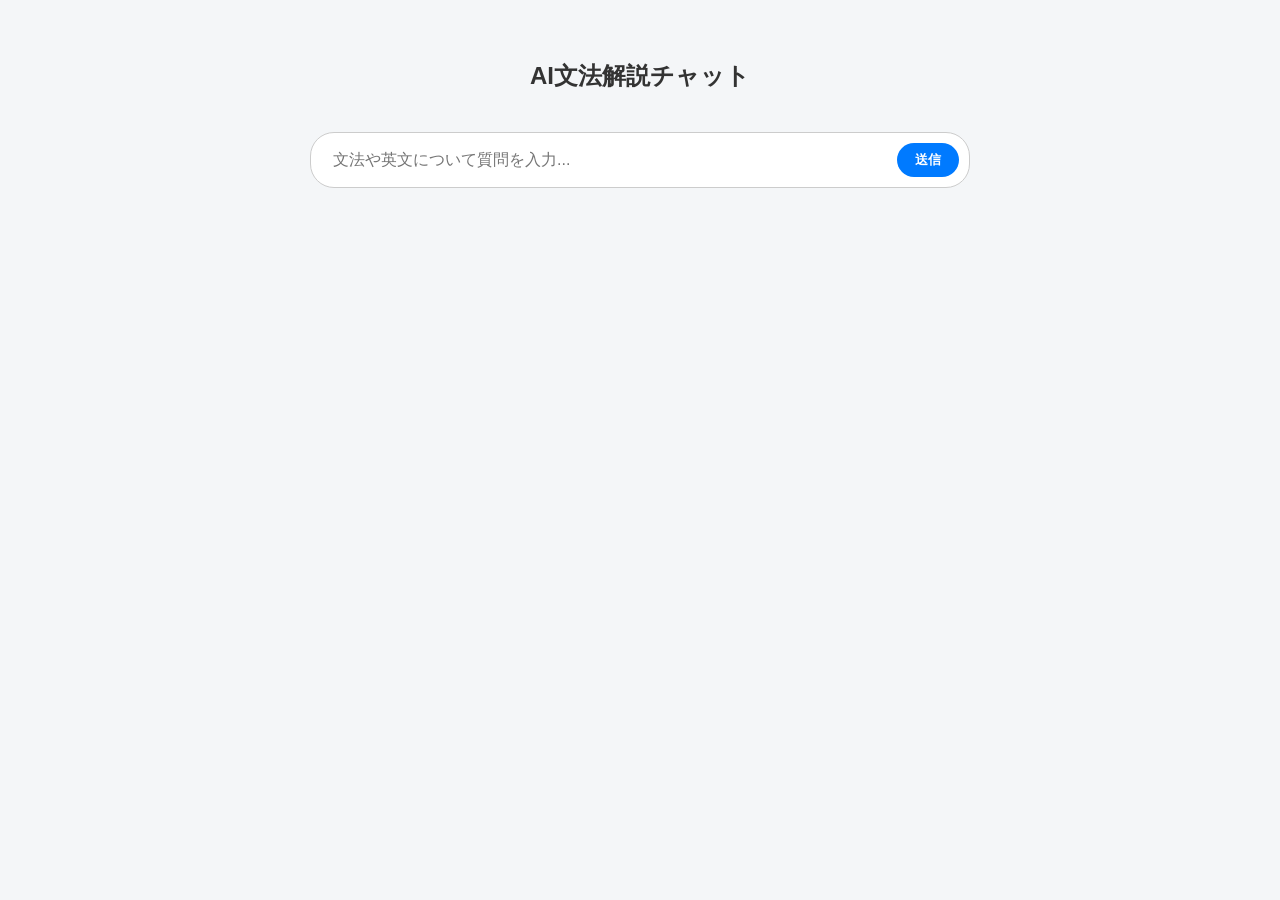
<file: tests/test_index.html>
<!DOCTYPE html>
<html lang="ja">
<head>
  <meta charset="UTF-8">
  <meta name="viewport" content="width=device-width, initial-scale=1.0">
  <title>AI文法解説チャット</title>
  <style>
    * { box-sizing: border-box; margin: 0; padding: 0; }
    body { font-family: -apple-system, BlinkMacSystemFont, "Segoe UI", Roboto, sans-serif; background: #f4f6f8; color: #333; }
    
    .container { max-width: 700px; margin: 40px auto; padding: 20px; }
    h1 { font-size: 1.5rem; margin-bottom: 20px; text-align: center; }

    /* チャット履歴エリア */
    #chat-history { display: flex; flex-direction: column; gap: 16px; margin-bottom: 20px; }

    /* ユーザーメッセージ */
    .user-msg { align-self: flex-end; background: #007aff; color: #fff; padding: 12px 16px; border-radius: 18px 18px 2px 18px; max-width: 80%; word-break: break-word; }

    /* AI解説カード */
    .ai-card { align-self: flex-start; background: #fff; border: 1px solid #e1e4e8; border-radius: 12px; padding: 16px; width: 100%; box-shadow: 0 2px 8px rgba(0,0,0,0.05); }
    .card-section { margin-bottom: 12px; }
    .card-section:last-child { margin-bottom: 0; }
    .card-label { font-size: 0.75rem; font-weight: bold; color: #6e7781; text-transform: uppercase; margin-bottom: 4px; }
    .card-content { font-size: 0.95rem; line-height: 1.5; white-space: pre-wrap; }
    .translation-box { background: #f8f9fa; padding: 8px 12px; border-radius: 6px; border-left: 3px solid #007aff; }

    /* ローディング表示 */
    .loading-spinner { display: none; align-self: flex-start; background: #e9ecef; padding: 10px 16px; border-radius: 12px; font-size: 0.9rem; color: #666; margin-bottom: 16px; }

    /* 入力フォーム */
    .input-container { display: flex; gap: 10px; background: #fff; padding: 10px; border-radius: 24px; border: 1px solid #ccc; }
    input[type="text"] { flex: 1; border: none; outline: none; padding: 8px 12px; font-size: 1rem; }
    button { background: #007aff; color: white; border: none; padding: 8px 18px; border-radius: 18px; cursor: pointer; font-weight: bold; }
    button:disabled { background: #b0c4de; cursor: not-allowed; }
  </style>
</head>
<body>

<div class="container">
  <h1>AI文法解説チャット</h1>
  
  <div id="chat-history"></div>
  
  <div id="loading" class="loading-spinner">AIが回答を生成中...</div>

  <form id="chat-form" class="input-container">
    <input type="text" id="user-input" placeholder="文法や英文について質問を入力..." required />
    <button type="submit" id="send-btn">送信</button>
  </form>
</div>

<script>
  const API_URL = 'http://localhost:5000/api/chat/send';
  const chatHistory = document.getElementById('chat-history');
  const chatForm = document.getElementById('chat-form');
  const userInput = document.getElementById('user-input');
  const sendBtn = document.getElementById('send-btn');
  const loading = document.getElementById('loading');

  chatForm.addEventListener('submit', async (e) => {
    e.preventDefault();
    const message = userInput.value.trim();
    if (!message) return;

    appendUserMessage(message);
    userInput.value = '';
    setLoading(true);

    try {
      const response = await fetch(API_URL, {
        method: 'POST',
        headers: { 'Content-Type': 'application/json' },
        body: JSON.stringify({ message })
      });

      if (!response.ok) throw new Error('APIリクエストに失敗しました');

      const data = await response.json();

      if (data.status === 'success' && data.reply) {
        appendAICard(data.reply);
      } else {
        alert('エラーが発生しました。');
      }

    } catch (err) {
      console.error(err);
      alert('通信エラーが発生しました。Flaskサーバーの稼働状態を確認してください。');
    } finally {
      setLoading(false);
    }
  });

  function appendUserMessage(text) {
    const msgDiv = document.createElement('div');
    msgDiv.className = 'user-msg';
    msgDiv.textContent = text;
    chatHistory.appendChild(msgDiv);
    chatHistory.scrollTop = chatHistory.scrollHeight;
  }

  function appendAICard(reply) {
    const card = document.createElement('div');
    card.className = 'ai-card';

    card.innerHTML = `
      <div class="card-section translation-box">
        <div class="card-label">翻訳</div>
        <div class="card-content"><strong>EN:</strong> ${escapeHtml(reply.translation_en)}</div>
        <div class="card-content"><strong>JA:</strong> ${escapeHtml(reply.translation_ja)}</div>
      </div>
      <div class="card-section">
        <div class="card-label">📖 文法解説</div>
        <div class="card-content">${escapeHtml(reply.grammar_note)}</div>
      </div>
      ${reply.nuance_note ? `
      <div class="card-section">
        <div class="card-label">💡 ニュアンス・補足</div>
        <div class="card-content">${escapeHtml(reply.nuance_note)}</div>
      </div>
      ` : ''}
    `;

    chatHistory.appendChild(card);
    chatHistory.scrollTop = chatHistory.scrollHeight;
  }

  function setLoading(isLoading) {
    loading.style.display = isLoading ? 'block' : 'none';
    sendBtn.disabled = isLoading;
    if (isLoading) chatHistory.scrollTop = chatHistory.scrollHeight;
  }

  function escapeHtml(str) {
    if (!str) return '';
    return str.replace(/[&<>"']/g, (m) => ({
      '&': '&amp;', '<': '&lt;', '>': '&gt;', '"': '&quot;', "'": '&#039;'
    })[m]);
  }
</script>

</body>
</html>
</file>
